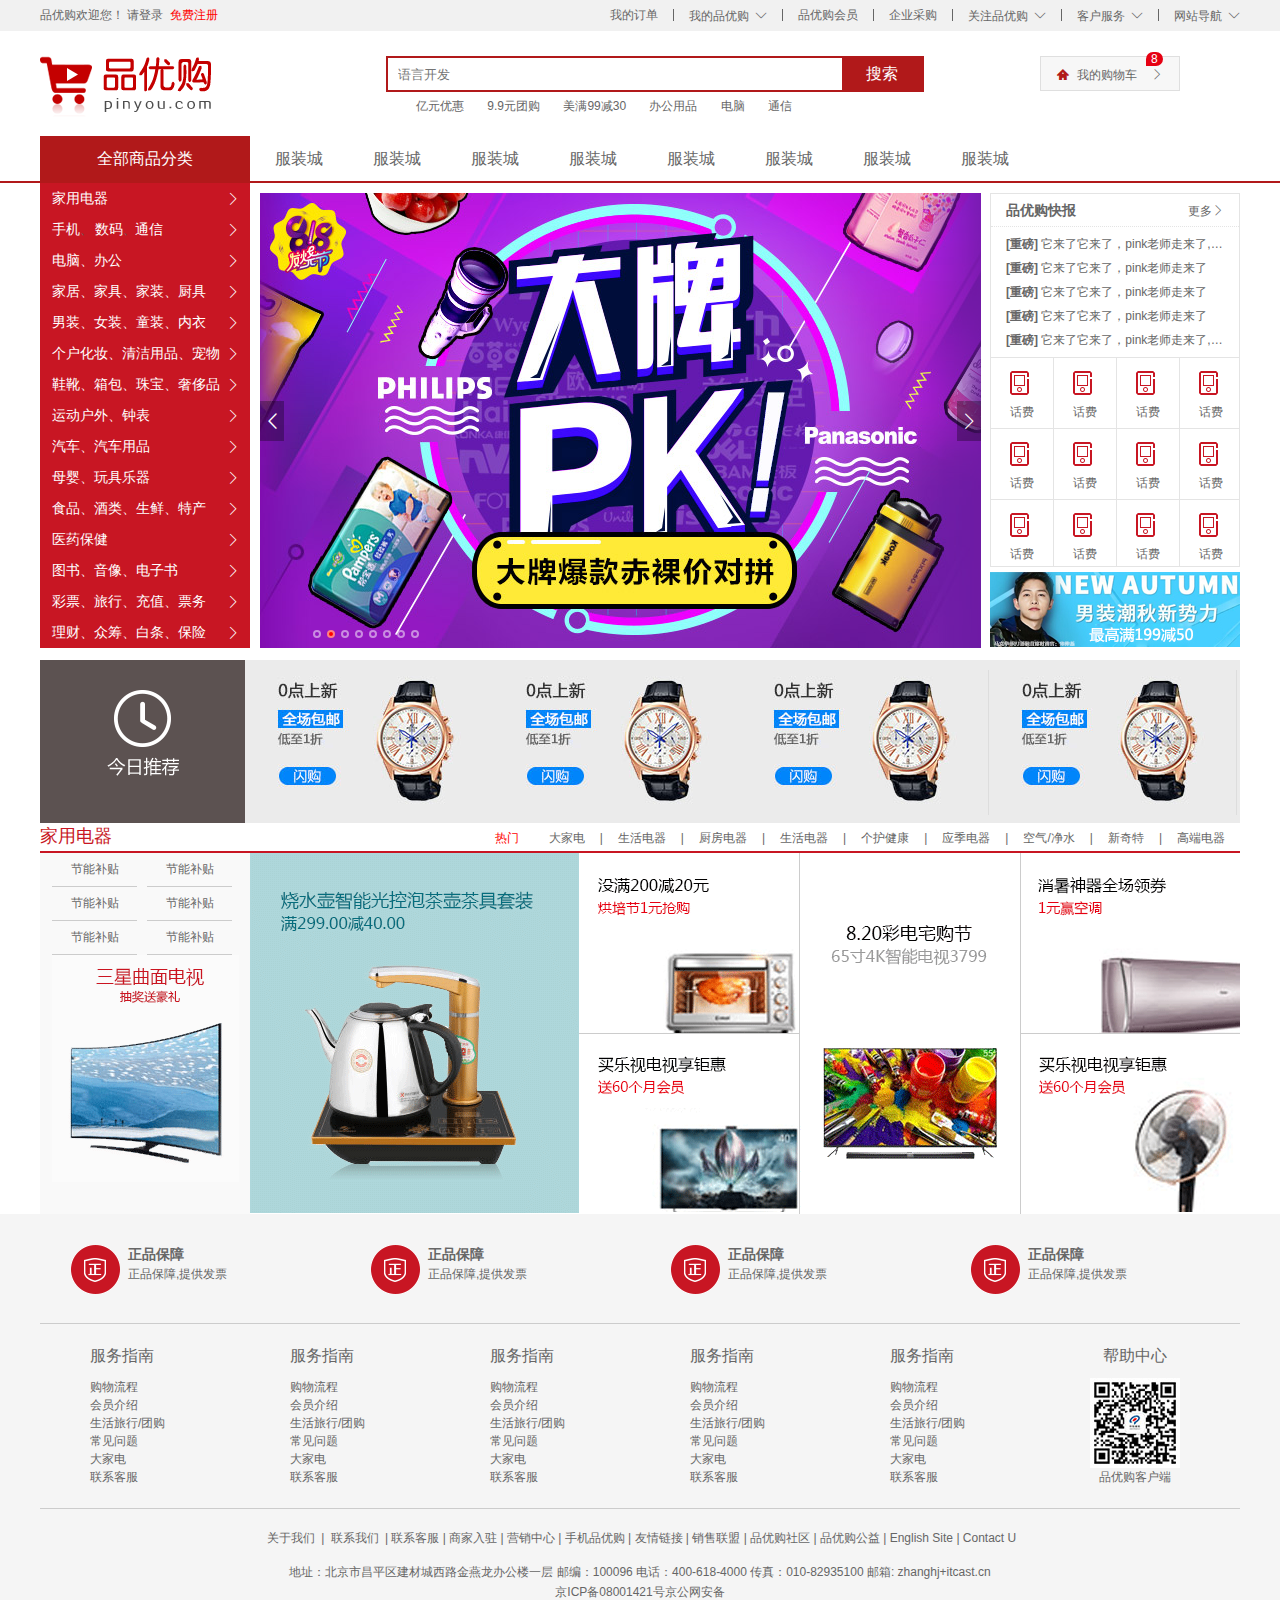
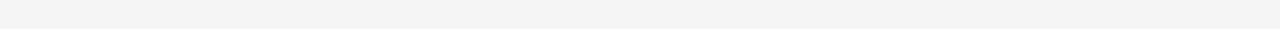
<file: index.html>
<!DOCTYPE html>
<html lang="en">

<head>
    <meta charset="UTF-8">
    <meta name="viewport" content="width=device-width, initial-scale=1.0">
    <!-- 增强SEO搜索引擎优化，TDK要有专门SEO人员编写 -->
    <title>品优购商场</title>
    <meta name="description" content=""
        品优购商城-专业的综合网上购物商城,销售家电、数码通讯、电脑、家居百货、服装服饰、母婴、图书、食品等数万个品牌优质商品.便捷、诚信的服务，为您提供愉悦的网上购物体验!"">
    <meta name="keywords" content="网上购物,网上商城,手机,笔记本,电脑,MP3,CD,VCD,DV,相机,数码,配件,手表,存储卡,京东">
    <!-- 引入初始化样式 -->
    <link rel="stylesheet" href="./css/base.css">
    <!-- 引入网页标题图标 -->
    <link rel="shortcut icon" href="favicon.ico" type="image/x-icon">
    <!-- 头部和尾部的公共样式 -->
    <link rel="stylesheet" href="./css/common.css">
    <!-- main主体部分样式 -->
    <link rel="stylesheet" href="./css/index.css">
</head>

<body>

    <!-- 头部-shortcut部分开始 -->
    <section class="shortcut">
        <div class="w">
            <div class="fl">
                <ul>
                    <li>品优购欢迎您！&nbsp;</li>
                    <li><a href="#">请登录 &nbsp;</a></li>
                    <li><a href="#" class="style_red">免费注册</a></li>
                </ul>
            </div>
            <div class="fr">
                <ul>
                    <li><a href="#">我的订单</a></li>
                    <li><a href="#"></a></li>
                    <li><a href="#" class="arrow-icon">我的品优购</a></li>
                    <li><a href="#"></a></li>
                    <li><a href="#">品优购会员</a></li>
                    <li><a href="#"></a></li>
                    <li><a href="#">企业采购</a></li>
                    <li><a href="#"></a></li>
                    <li><a href="#" class="arrow-icon">关注品优购</a></li>
                    <li><a href="#"></a></li>
                    <li><a href="#" class="arrow-icon">客户服务</a></li>
                    <li><a href="#"></a></li>
                    <li><a href="#" class="arrow-icon">网站导航</a></li>
                </ul>
            </div>
        </div>
    </section>
    <!-- 头部-shortcut部分结束 -->
    <!-- 头部-header开始 -->
    <div class="header w">
        <!-- logo区 -->
        <div class="logo">
            <h1>
                <a href="index.html" title="品优购商场">品优购商场</a>
            </h1>
        </div>
        <!-- 搜索区 -->
        <div class="search">
            <input type="search" name="" id="" placeholder="语言开发">
            <button>搜索</button>
        </div>
        <!-- 关键字 -->
        <div class="hotwords">
            <a href="#" class="style_red"></a>
            <a href="#">亿元优惠</a>
            <a href="#">9.9元团购</a>
            <a href="#">美满99减30</a>
            <a href="#">办公用品</a>
            <a href="#">电脑</a>
            <a href="#">通信</a>
        </div>
        <!-- 购物车 -->
        <div class="shopcar">
            我的购物车
            <i class="count">8</i>
        </div>
    </div>
    <!-- 头部-header结束 -->
    <!-- nav模块开始 -->
    <nav class="nav">
        <div class="w">
            <div class="dropdown">
                <div class="dt">全部商品分类</div>
                <div class="dd">
                    <ul>
                        <li><a href="#">家用电器</a> </li>
                        <li><a href="#">手机</a>、 <a href="#">数码</a>、<a href="#">通信</a> </li>
                        <li><a href="#">电脑、办公</a> </li>
                        <li><a href="#">家居、家具、家装、厨具</a> </li>
                        <li><a href="#">男装、女装、童装、内衣</a> </li>
                        <li><a href="#">个户化妆、清洁用品、宠物</a> </li>
                        <li><a href="#">鞋靴、箱包、珠宝、奢侈品</a> </li>
                        <li><a href="#">运动户外、钟表</a> </li>
                        <li><a href="#">汽车、汽车用品</a> </li>
                        <li><a href="#">母婴、玩具乐器</a> </li>
                        <li><a href="#">食品、酒类、生鲜、特产</a> </li>
                        <li><a href="#">医药保健</a> </li>
                        <li><a href="#">图书、音像、电子书</a> </li>
                        <li><a href="#">彩票、旅行、充值、票务</a> </li>
                        <li><a href="#">理财、众筹、白条、保险</a> </li>
                    </ul>
                </div>
            </div>
            <div class="navitems">
                <ul>
                    <li><a href="#">服装城</a></li>
                    <li><a href="#">服装城</a></li>
                    <li><a href="#">服装城</a></li>
                    <li><a href="#">服装城</a></li>
                    <li><a href="#">服装城</a></li>
                    <li><a href="#">服装城</a></li>
                    <li><a href="#">服装城</a></li>
                    <li><a href="#">服装城</a></li>
                </ul>
            </div>
        </div>
    </nav>
    <!-- nav模块结束 -->
    <!-- main模块开始 -->
    <div class="w">
        <div class="main">
            <div class="focus fl">
                <a href="#" class="arrow-l">&#xe607;</a>
                <a href="#" class="arrow-r">&#xe608;</a>
                <ul>
                    <li><a href="#"><img src="./upload/focus1.png" alt=""></a></li>
                </ul>
                <ol class="circle">
                    <li></li>
                    <li class="current"></li>
                    <li></li>
                    <li></li>
                    <li></li>
                    <li></li>
                    <li></li>
                    <li></li>
                </ol>
            </div>
            <div class="newsflash">
                <div class="news">
                    <div class="news-hd">
                        <h5>品优购快报</h5>
                        <a href="#" class="more">更多</a>
                    </div>
                    <div class="news-bd">
                        <ul>
                            <li><a href="#"><strong>[重磅]</strong> 它来了它来了，pink老师走来了, 它是谁？</a></li>
                            <li><a href="#"><strong>[重磅]</strong> 它来了它来了，pink老师走来了</a></li>
                            <li><a href="#"><strong>[重磅]</strong> 它来了它来了，pink老师走来了</a></li>
                            <li><a href="#"><strong>[重磅]</strong> 它来了它来了，pink老师走来了</a></li>
                            <li><a href="#"><strong>[重磅]</strong> 它来了它来了，pink老师走来了, 它是谁？</a></li>
                        </ul>
                    </div>
                </div>
                <div class="lifeservice">
                    <ul>
                        <li>
                            <i></i>
                            <p>话费</p>
                        </li>
                        <li>
                            <i></i>
                            <p>话费</p>
                        </li>
                        <li>
                            <i></i>
                            <p>话费</p>
                        </li>
                        <li>
                            <i></i>
                            <p>话费</p>
                        </li>
                        <li>
                            <i></i>
                            <p>话费</p>
                        </li>
                        <li>
                            <i></i>
                            <p>话费</p>
                        </li>
                        <li>
                            <i></i>
                            <p>话费</p>
                        </li>
                        <li>
                            <i></i>
                            <p>话费</p>
                        </li>
                        <li>
                            <i></i>
                            <p>话费</p>
                        </li>
                        <li>
                            <i></i>
                            <p>话费</p>
                        </li>
                        <li>
                            <i></i>
                            <p>话费</p>
                        </li>
                        <li>
                            <i></i>
                            <p>话费</p>
                        </li>
                    </ul>
                </div>
                <div class="bargain">
                    <a href="#"><img src="./upload/bargain.png" alt=""></a>
                </div>
            </div>
        </div>

    </div>
    <!-- main模块结束 -->

    <!-- 推荐recom开始 -->
    <div class="w recom">
        <div class="recom_hd"><img src="./img/recom.png" alt=""></div>
        <div class="recom_bd">
            <ul>
                <li><img src="./upload/recom_03.jpg" alt=""></li>
                <li><img src="./upload/recom_03.jpg" alt=""></li>
                <li><img src="./upload/recom_03.jpg" alt=""></li>
                <li><img src="./upload/recom_03.jpg" alt=""></li>
            </ul>
        </div>
    </div>
    <!-- 推荐recom结束 -->
    <!-- 电梯楼层区开始 -->
    <div class="floor">
        <div class="w jiadian">
            <div class="box_hd">
                <h3>家用电器</h3>
                <div class="tab_list">
                    <ul>
                        <li><a href="#" class="style_red">热门</a></li>
                        <li><a href="#">大家电</a>|</li>
                        <li><a href="#">生活电器</a>|</li>
                        <li><a href="#">厨房电器</a>|</li>
                        <li><a href="#">生活电器</a>|</li>
                        <li><a href="#">个护健康</a>|</li>
                        <li><a href="#">应季电器</a>|</li>
                        <li><a href="#">空气/净水</a>|</li>
                        <li><a href="#">新奇特</a>|</li>
                        <li><a href="#"> 高端电器</a></li>
                    </ul>
                </div>
            </div>
            <div class="box_bd">
                <div class="tab_content">
                    <div class="tab_list_item">
                        <div class="col_210">
                            <ul>
                                <li><a href="#">节能补贴</a></li>
                                <li><a href="#">节能补贴</a></li>
                                <li><a href="#">节能补贴</a></li>
                                <li><a href="#">节能补贴</a></li>
                                <li><a href="#">节能补贴</a></li>
                                <li><a href="#">节能补贴</a></li>
                            </ul>
                            <a href="#">
                                <img src="upload/floor-1-1.png" alt="">
                            </a>
                        </div>
                        <div class="col_329">
                            <a href="#">
                                <img src="upload/floor-1-b01.png" alt="">
                            </a>
                        </div>
                        <div class="col_221">
                            <a href="#" class="bb"> <img src="upload/floor-1-2.png" alt=""></a>
                            <a href="#"> <img src="upload/floor-1-3.png" alt=""></a>
                        </div>
                        <div class="col_221">
                                <a href="#"> <img src="upload/floor-1-4.png" alt=""></a>
                              
                        </div>
                        <div class="col_219">
                                <a href="#" class="bb"> <img src="upload/floor-1-5.png" alt=""></a>
                                <a href="#"> <img src="upload/floor-1-6.png" alt=""></a>
                        </div>
                        
                    </div>
                </div>
            </div>
        </div>
    </div>
    <!-- 电梯楼层区结束 -->
    <!-- footer底部制作开始 -->
    <footer class="footer">
        <div class="w">
            <div class="mod_service">
                <ul>
                    <li>
                        <h5></h5>
                        <div class="service_txt">
                            <h4>正品保障</h4>
                            <p>正品保障,提供发票</p>
                        </div>
                    </li>
                    <li>
                        <h5></h5>
                        <div class="service_txt">
                            <h4>正品保障</h4>
                            <p>正品保障,提供发票</p>
                        </div>
                    </li>
                    <li>
                        <h5></h5>
                        <div class="service_txt">
                            <h4>正品保障</h4>
                            <p>正品保障,提供发票</p>
                        </div>
                    </li>
                    <li>
                        <h5></h5>
                        <div class="service_txt">
                            <h4>正品保障</h4>
                            <p>正品保障,提供发票</p>
                        </div>
                    </li>
                </ul>
            </div>
            <div class="mod_help">
                <dl>
                    <dt>服务指南</dt>
                    <dd><a href="#">购物流程</a></dd>
                    <dd><a href="#">会员介绍</a></dd>
                    <dd><a href="#">生活旅行/团购</a></dd>
                    <dd><a href="#">常见问题</a></dd>
                    <dd><a href="#">大家电</a></dd>
                    <dd><a href="#">联系客服</a></dd>
                </dl>
                <dl>
                    <dt>服务指南</dt>
                    <dd><a href="#">购物流程</a></dd>
                    <dd><a href="#">会员介绍</a></dd>
                    <dd><a href="#">生活旅行/团购</a></dd>
                    <dd><a href="#">常见问题</a></dd>
                    <dd><a href="#">大家电</a></dd>
                    <dd><a href="#">联系客服</a></dd>
                </dl>
                <dl>
                    <dt>服务指南</dt>
                    <dd><a href="#">购物流程</a></dd>
                    <dd><a href="#">会员介绍</a></dd>
                    <dd><a href="#">生活旅行/团购</a></dd>
                    <dd><a href="#">常见问题</a></dd>
                    <dd><a href="#">大家电</a></dd>
                    <dd><a href="#">联系客服</a></dd>
                </dl>
                <dl>
                    <dt>服务指南</dt>
                    <dd><a href="#">购物流程</a></dd>
                    <dd><a href="#">会员介绍</a></dd>
                    <dd><a href="#">生活旅行/团购</a></dd>
                    <dd><a href="#">常见问题</a></dd>
                    <dd><a href="#">大家电</a></dd>
                    <dd><a href="#">联系客服</a></dd>
                </dl>
                <dl>
                    <dt>服务指南</dt>
                    <dd><a href="#">购物流程</a></dd>
                    <dd><a href="#">会员介绍</a></dd>
                    <dd><a href="#">生活旅行/团购</a></dd>
                    <dd><a href="#">常见问题</a></dd>
                    <dd><a href="#">大家电</a></dd>
                    <dd><a href="#">联系客服</a></dd>
                </dl>
                <dl>
                    <dt>帮助中心</dt>
                    <dd>
                        <img src="./img/wx_cz.jpg" alt="">
                        品优购客户端
                    </dd>
                </dl>
            </div>
            <div class="mod_copyright">
                <div class="links">
                    <a href="#">关于我们</a> | <a href="#">联系我们</a> | 联系客服 | 商家入驻 | 营销中心 | 手机品优购 | 友情链接 | 销售联盟 | 品优购社区 |
                    品优购公益 | English Site | Contact U
                </div>
                <div class="copyright">
                    地址：北京市昌平区建材城西路金燕龙办公楼一层 邮编：100096 电话：400-618-4000 传真：010-82935100 邮箱: zhanghj+itcast.cn <br>
                    京ICP备08001421号京公网安备
                </div>
            </div>
        </div>
    </footer>

    <!-- footer底部制作结束 -->

















    <script src="./js/iconfont.js"></script>
</body>

</html>
</file>
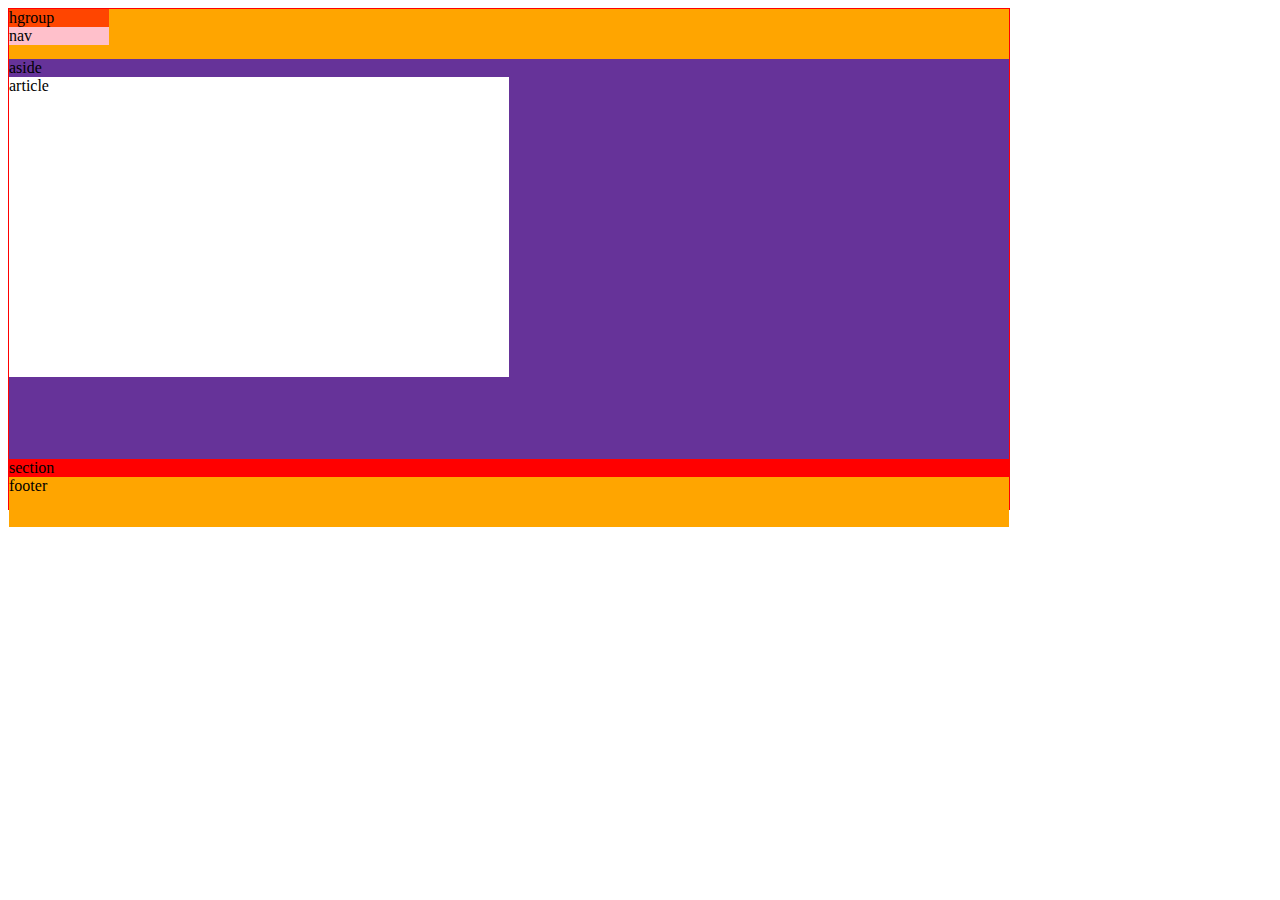
<file: modules_test/h5新增结构标签使用.html>
<!DOCTYPE html>
<html lang="en">
<head>
    <meta charset="UTF-8">
    <meta http-equiv="X-UA-Compatible" content="IE=edge">
    <meta name="viewport" content="width=device-width, initial-scale=1.0">
    <title>Document</title>
    <style>
        div{
            width: 1000px;
            height: 500px;
            border: 1px solid red;
        }
        header,footer{
            height: 50px;
            background-color: orange;
        }
        hgroup{
            width: 100px;
            background-color: orangered;
        }
        nav{
            width: 100px;
            background-color: pink;
        }
        aside{
            height: 400px;
            background-color: rebeccapurple;
        }
        article{
            width: 500px;
            height: 300px;
            background-color: #fff;
        }
        section{
            background-color: red;
        }
    </style>
</head>
<body>

    <div>
        <header>
            <hgroup>hgroup</hgroup>
            <nav>nav</nav>
        </header>
        <aside>aside
            <article>article</article>
        </aside>
        <section>section</section>
        <footer>footer</footer>
    </div>


</body>
</html>
</file>
<file: css/base.css>
/* 编写公共样式 */

/* iconfont.css字体图标样式引入到base.css，避免html文件多次引用 */
@import "./iconfont.css";

/* 去掉默认内外间距 设置盒子为c3盒子*/
*{
    margin: 0;
    padding: 0;
    box-sizing: border-box;
}
/* em 和 i 斜体的文字不倾斜 */
em,
i {
    font-style: normal
}
/* 去掉li 的小圆点 */
li {
    list-style: none
}

img {
    /* border 0 照顾低版本浏览器 如果 图片外面包含了链接会有边框的问题 */
    border: 0;
    /* 取消图片底侧有空白缝隙的问题 */
    vertical-align: middle
}

button {
    /* 当我们鼠标经过button 按钮的时候，鼠标变成小手 */
    cursor: pointer
}

a {
    color: #666;
    text-decoration: none
}

a:hover {
    color: #c81623
}

button,
input {
    /* "\5B8B\4F53" 就是宋体的意思 这样浏览器兼容性比较好 */
    font-family: Microsoft YaHei, Heiti SC, tahoma, arial, Hiragino Sans GB, "\5B8B\4F53", sans-serif;
    /* 默认有灰色边框我们需要手动去掉 */
    border: 0; 
    outline: none;
}

body {
    /* CSS3 抗锯齿形 让文字显示的更加清晰 */
    -webkit-font-smoothing: antialiased;
    background-color: #fff;
    font: 12px/1.5 Microsoft YaHei, Heiti SC, tahoma, arial, Hiragino Sans GB, "\5B8B\4F53", sans-serif;
    color: #666
}

.hide,
.none {
    display: none
}

/* 清除浮动 */
.fl {
    float: left;
}
.fr{
    float: right;
}

.clearfix{
    content: "clear float";
    display: block;
    clear: both;
    width: 0;
    height: 0;
    overflow: hidden;
}
</file>
<file: css/common.css>
@import "./iconfont.css";

.style_red{
    color: red;
}

/* 设置版心宽度和居中对齐 */
.w{
    width: 1200px;
    margin: 0 auto;
}

/* 快捷栏开始 */
.shortcut{
    height: 31px;
    line-height: 31px;
    background-color: #f1f1f1;
}
.shortcut ul li{
    float: left;   
}
.shortcut .fr ul li:nth-child(even){
    width: 1px;
    height: 12px;
    background-color: #666;
    margin: 9px 15px 0;
}
.arrow-icon::after{
    content: '\e60a';
    font-family: "iconfont";
    margin-left: 6px;
}
/* 快捷栏结束 */
/* header开始 */
.header{
    position: relative;
    height: 105px;
}
/* logo区 */
.logo{
    position: absolute;
    top: 25px;
    width: 171px;
    height: 61px;

}
.logo a{
    display: block;
    width: 171px;
    height: 61px;
    background: url(../img/logo.png) no-repeat;
    /* font-size:0;京东的做法 */
    /* 淘宝做法让文字隐藏 */
    text-indent: -99999px;
    overflow: hidden;
}
/* 搜索 */
.search{
    position: absolute;
    top: 25px;
    left: 346px;
    width: 538px;
    height: 36px;
    border: 2px solid #b1191a;

}
.search input{
    float: left;
    width: 454px;
    height: 32px;
    padding-left: 10px;
}
.search button{
    float: left;
    width: 80px;
    height: 32px;
    background-color: #b1191a;
    font-size: 16px;
    color: #fff;

}
/* 关键字 */
.hotwords {
    position: absolute;
    top: 66px;
    left: 346px;
}
.hotwords a{
    margin: 0 10px;
}
/* 购物车 */
.shopcar {
    position: absolute;
    right: 60px;
    top: 25px;
    width: 140px;
    height: 35px;
    line-height: 35px;
    text-align: center;
    border: 1px solid #dfdfdf;
    background-color: #f7f7f7;
}
.shopcar::before{
    content: "\e602";
    font-family: "iconfont";
    margin-right: 5px;
    color: #b1191a;

}
.shopcar::after{
    content: '\e608';
    font-family: 'iconfont';
    margin-left: 10px;
}
.count{

    position: absolute;
    top: -5px;
    left: 105px;
    height: 14px;
    line-height: 14px;
    color: #fff;
    background-color: #e60012;
    padding: 0 5px;
    border-radius: 7px 7px 7px 0;
}
/* header结束 */
/* nav开始 */
.nav{
    height: 47px;
    border-bottom: 2px solid #b1191a;
}
.nav .dropdown{
    float: left;
    width: 210px;
    height: 45px;
    background-color: #b1191a;
}
.navitems{
    float: left;
}
.dropdown .dt{
    width: 100%;
    height: 100%;
    color: #fff;
    text-align: center;
    line-height: 45px;
    font-size: 16px;
}

.dropdown .dd{
    /* display: none; */
    width: 210px;
    height: 465px;
    background-color: #c81623;
    margin-top: 2px;
}
.dropdown .dd ul li{
    position: relative;
    height: 31px;
    line-height: 31px;
    margin-left: 2px;
    padding-left: 10px;
}
.dropdown .dd ul li:hover{
    background-color: #fff;
}
.dropdown .dd ul li::after{
    position: absolute;
    top: 1px;
    right: 10px;
    color: #fff;
    font-family: 'iconfont';
    content: '\e608';
    font-size: 14px;
}
.dropdown .dd ul a{
    font-size: 14px;
    color: #fff;
}
.dropdown .dd ul li:hover a{
    color: #c81623;
}

.navitems ul li{
    float: left;
}
.navitems ul li a{
    display: block;
    height: 45px;
    line-height: 45px;
    font-size: 16px;
    padding: 0 25px;
}

/* nav结束 */
/* 底部开始 */
.footer{
    height: 415px;
    background-color: #F5F5F5;
    padding-top:30px ;
}

.mod_service{
    height: 80px;
    border-bottom:1px solid #ccc ;
}
.mod_service ul li{
    float: left;
    width: 300px;
    height: 50px;
    /* background-color: pink; */
    padding-left: 30px;

}
.mod_service ul li h5{
    float: left;
    width: 50px;
    height: 50px;
    background:url(../img/icons.png) no-repeat -252px -2px;
    margin-right: 8px;
}
.service_txt h4{
    font-size: 14px;
}
.service_txt p{
    font-size: 12px;
}
/* mod_help start */
.mod_help{
    height: 185px;
    border-bottom:1px solid #ccc ;
    padding-top: 20px;
    padding-left: 50px;
}
.mod_help dl{
    float:left;
    width: 200px;
}
.mod_help dl:last-child{
    width: 90px;
    text-align: center;
}
.mod_help dl dt{
    font-size: 16px;
    margin-bottom: 10px;
}

/* mod_copyright */
.mod_copyright{
    text-align: center;
    padding-top: 20px;
}
.links{
    margin-bottom: 15px;
}
.links a{
    margin:0 3px;
}
.copyright{
    line-height: 20px;
}
/* 底部结束 */
</file>
<file: css/index.css>
.main{
    width: 980px;
    height: 455px;
    margin-left: 220px;
    margin-top: 10px;
    /* background-color: pink; */
}
.focus{
    position: relative;
    float: left;
    width: 721px;
    height: 455px;
    background-color: purple;
    font-family: "iconfont";
    
}
.newsflash{
    float: right;
    width: 250px;
    height: 455px;
}
/* focus区域 */
.arrow-l,
.arrow-r{
    position: absolute;
    top: 50%;
    margin-top: -20px;
    width: 24px;
    height: 40px;
    background-color: rgba(0,0,0,.3);
    text-align: center;
    line-height: 40px;
    color: #fff;
    
    font-size: 18px;
}
.arrow-r{
    right: 0;
}
.circle{
    position: absolute;
    bottom: 10px;
    left: 50px;
}
.circle li{
    float: left;
    width: 8px;
    height: 8px;
    /* background-color: #fff; */
    border: 2px solid rgba(255,255,255,.5);
    margin: 0 3px;
    border-radius: 50%;
    cursor: pointer; 
}
.current{
    background-color: red;
}

.news{
    height: 165px;
    border: 1px solid #e4e4e4;
}
.news-hd{
    height: 33px;
    line-height: 33px;
    border-bottom: 1px dotted #e4e4e4;
    padding: 0 15px;
}
.news-hd h5{
    float: left;
    font-size: 14px;
}
.news-hd .more{
    float: right;
}
.news-hd .more::after{
    content: "\e608";
    font-family: 'iconfont';
}

.news-bd{
    padding: 5px 15px 0;
}
.news-bd ul li{
    height: 24px;
    line-height: 24px;
    overflow: hidden;
    white-space: nowrap;
    text-overflow: ellipsis;
}
.lifeservice{
    overflow: hidden;
    height: 209px;
    /* background-color: purple; */
    border: 1px solid #e4e4e4;
    border-top: 0;
}
.lifeservice ul{
    width: 252px;
}
.lifeservice ul li {
    float: left;
    width: 63px;
    height: 71px;
    border-right:1px solid #e4e4e4;
    border-bottom:1px solid #e4e4e4;
    text-align: center;
}

.lifeservice ul li i {
    display: inline-block;
    width: 24px;
    height: 28px;
    background-color: pink;
    margin-top: 12px;
    background: url(../img/icons.png) no-repeat -19px -15px;
}
.bargain{
    margin-top: 5px;
}
/* recom 推荐模块开始 */
.recom {
    height: 163px;
    background-color: #ebebeb;
    margin-top: 12px;
}
.recom_hd{
    float: left;
    height: 163px;
    width: 205px;
    background-color: #5c5251;
    text-align: center;
    padding-top: 30px;
}
.recom_bd{
    float: left;
}
.recom_bd ul li{
    position: relative;
    float: left;
}
.recom_bd ul li img{
    width: 248px;
    height: 163px;
}
.recom_bd ul li:nth-child(n+3)::after{
    content: "";
    position: absolute;
    right: 0;
    top: 10px;
    width: 1px;
    height: 145px;
    background-color: #ddd;

}
/* 楼层区 */
.box_hd{
    height: 30px;
    border-bottom: 2px solid #c81623;
}
.box_hd h3{
    float: left;
    font-size: 18px;
    color: #c81623;
    font-weight: 400;
}
.tab_list{
    float: right;
    line-height: 30px;
}
.tab_list ul li {
    float: left;
}
.tab_list ul li a{
    margin: 0 15px;
}
/* 楼层 */
.box_bd{
    height: 361px;
}
.tab_list_item>div{
    float:left;
    height: 361px;
}
.col_210{
    width: 210px;
    background-color: #f9f9f9;
    text-align: center;
}
.col_210 ul li{
    float: left;
    width: 85px;
    height: 34px;
    border-bottom: 1px solid #ccc;
    text-align: center;
    line-height: 33px;
    margin-right: 10px;
}
.col_210 ul{
    padding-left: 12px;
}
.col_329{
    width: 329px;
}
.col_221{
    width: 221px;
    border-right: 1px solid #ccc;
}
.col_219{
    width: 219px;
}
.bb{
    display: block;
    border-bottom: 1px solid #ccc;
}
</file>
